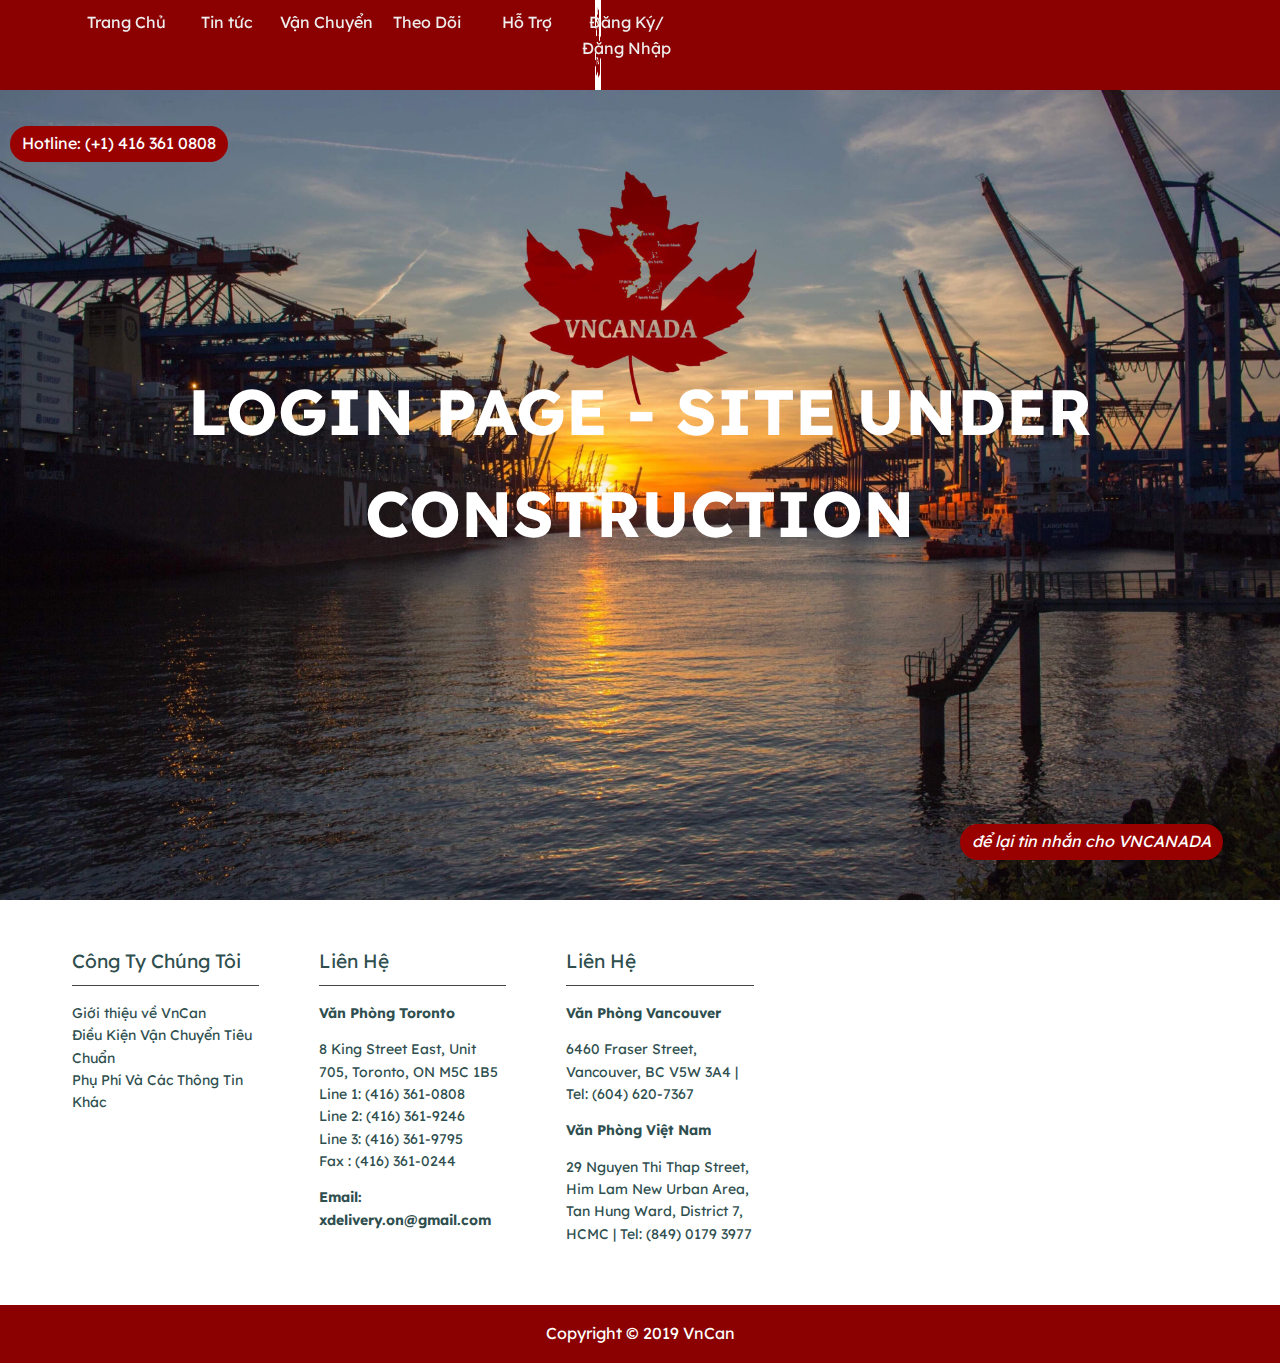
<file: login.html>
<!DOCTYPE html>
<!-- RESOURCES
- Fontawesome.com for the logos
- Jquery took from http://code.jquery.com/ 
> minified version
- Responsive menu by: https://codepen.io/neilso/pen/ziwgI 
> hit arrow on Html, hit html to see the html version 
> hit arrow on css, hit view compiled css (bc the code was written in SAss)
- Login smartmockup.com to get the phone and ipad screens
-->

<html lang="vi">
	<head>
		<!--Make sure to have this-->
		<meta charset="UTF-8">
		<meta http-equiv="X-UA-Compatible"
		content="ie=edge">
		<meta name="viewport" content="width=device-width, initial-scale=1.0">
		<link rel="stylesheet" type="text/css" href="css/style.css">
		<link rel="stylesheet" href="https://use.fontawesome.com/releases/v5.2.0/css/all.css" integrity="sha384-hWVjflwFxL6sNzntih27bfxkr27PmbbK/iSvJ+a4+0owXq79v+lsFkW54bOGbiDQ"
    crossorigin="anonymous">
		<title> XDelivery News </title>
		
	</head>
	
	<body>

		<!--showcase and nav-->
		<div id="showcase">
			<header>
				<nav>
					<div class="logo">
						<img src="img/logo.png" alt="logo">
					</div>
					
					<ul class='cf'>
						<li>
						  <a href='index.html'>Trang Chủ</a>
						</li>
						<li>
						  <a href='news.html'>Tin tức</a>
						</li>
						<li>
						  <a href='transport.html'>Vận Chuyển</a>
						</li>
						<li>
						  <a href='tracking.html'>Theo Dõi</a>
						</li>
						<li>
						  <a href='support.html'>Hỗ Trợ</a>
						</li>
						<li>
						  <a href='login.html'>Đăng Ký/Đăng Nhập</a>
						</li>
					</ul>
					
					<div class="burger">
						<div class="line1"></div>
						<div class="line2"></div>
						<div class="line3"></div>
					</div>
					
				</nav>
			</header>
			<div class="hotline">
				<span class="before_hotline">Hotline:</span>
				<span class="hotline-number">(+1) 416 361 0808 </span>
			</div>

			<div class="hotmes">
				<i class="fa fa-envelope fa-2x"></i>
				<i class="hotmes-mes">   để lại tin nhắn cho VNCANADA</i>
			</div>

			<div class="section-main container">
				<h1> LOGIN PAGE - SITE UNDER CONSTRUCTION </h1>
			</div>
		
		</div>




		<!--Footer-->
		<footer>
			<div class=container">
				<div class="footer-cols">
					<ul>
						<li> Công Ty Chúng Tôi </li>
						<li>
							<a href="#">Giới thiệu về VnCan</a>
						</li>
						<li>
							<a href="#">Điều Kiện Vận Chuyển Tiêu Chuẩn</a>
						</li>
						<li>
							<a href="#">Phụ Phí Và Các Thông Tin Khác</a>
						</li>
					</ul>
					
					<ul>
						<li>Liên Hệ</li>
						<li>
							<strong>Văn Phòng Toronto</strong>
							<p>
								8 King Street East, Unit 705,  Toronto, ON M5C 1B5 <br />
								Line 1: (416) 361-0808 <br/>
								Line 2: (416) 361-9246 <br/>
								Line 3: (416) 361-9795 <br/>
								Fax   : (416) 361-0244
							</p>
							<strong> Email: xdelivery.on@gmail.com </strong>
						</li>
					</ul>
			
					<ul>
						<li> Liên Hệ </li>
						<li>
							<strong>Văn Phòng Vancouver</strong>
							<p>
								6460 Fraser Street, Vancouver, BC V5W 3A4 | Tel: (604) 620-7367
							</p>
						</li>
						<li>
							<strong> Văn Phòng Việt Nam </strong>
							<p>
								29 Nguyen Thi Thap Street, Him Lam New Urban Area, Tan Hung Ward, District 7, HCMC | Tel: (849) 0179 3977
							</p>
						</li>
					</ul>
				</div>
			</div>
			<div class="footer-bottom text-center">
				Copyright &copy; 2019 VnCan
			</div>
		</footer>
		
		<script src="js/main.js"></script>
	</body>
</html>
</file>
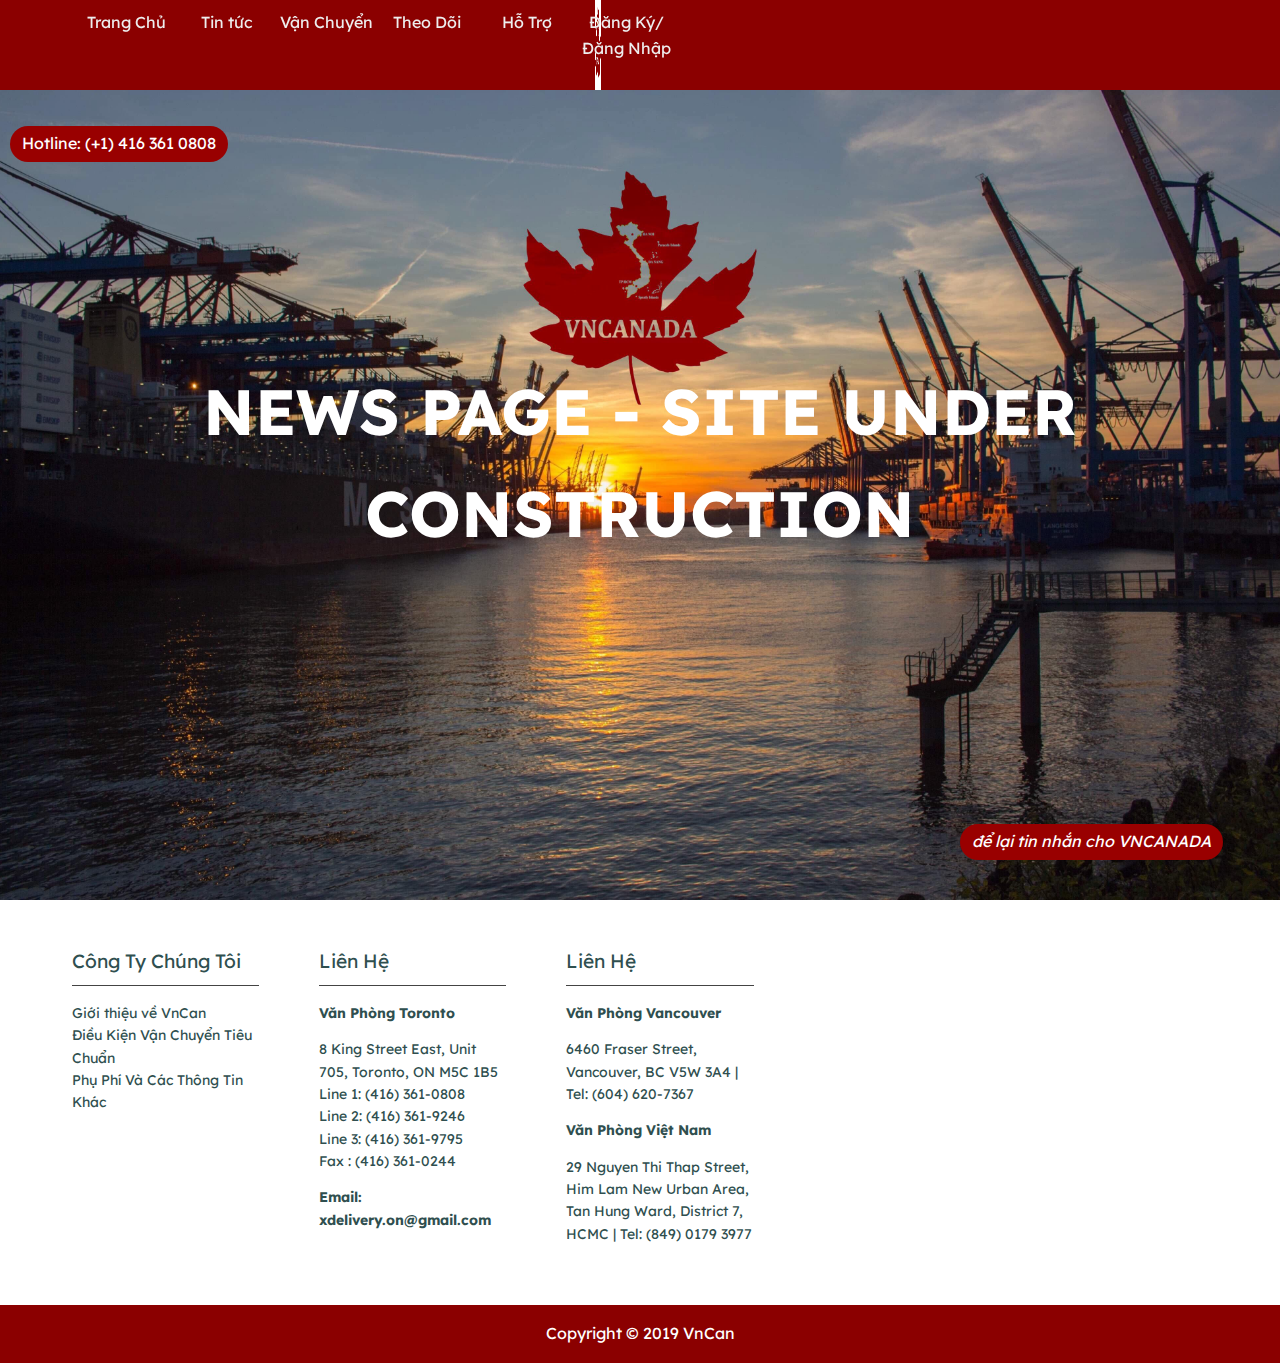
<file: news.html>
<!DOCTYPE html>
<!-- RESOURCES
- Fontawesome.com for the logos
- Jquery took from http://code.jquery.com/ 
> minified version
- Responsive menu by: https://codepen.io/neilso/pen/ziwgI 
> hit arrow on Html, hit html to see the html version 
> hit arrow on css, hit view compiled css (bc the code was written in SAss)
- Login smartmockup.com to get the phone and ipad screens
-->

<html lang="vi">
	<head>
		<!--Make sure to have this-->
		<meta charset="UTF-8">
		<meta http-equiv="X-UA-Compatible"
		content="ie=edge">
		<meta name="viewport" content="width=device-width, initial-scale=1.0">
		<link rel="stylesheet" type="text/css" href="css/style.css">
		<link rel="stylesheet" href="https://use.fontawesome.com/releases/v5.2.0/css/all.css" integrity="sha384-hWVjflwFxL6sNzntih27bfxkr27PmbbK/iSvJ+a4+0owXq79v+lsFkW54bOGbiDQ"
    crossorigin="anonymous">
		<title> XDelivery News </title>
		
	</head>
	
	<body>

		<!--showcase and nav-->
		<div id="showcase">
			<header>
				<nav>
					<div class="logo">
						<img src="img/logo.png" alt="logo">
					</div>
					
					<ul class='cf'>
						<li>
						  <a href='index.html'>Trang Chủ</a>
						</li>
						<li>
						  <a href='news.html'>Tin tức</a>
						</li>
						<li>
						  <a href='transport.html'>Vận Chuyển</a>
						</li>
						<li>
						  <a href='tracking.html'>Theo Dõi</a>
						</li>
						<li>
						  <a href='support.html'>Hỗ Trợ</a>
						</li>
						<li>
						  <a href='login.html'>Đăng Ký/Đăng Nhập</a>
						</li>
					</ul>
					
					<div class="burger">
						<div class="line1"></div>
						<div class="line2"></div>
						<div class="line3"></div>
					</div>
					
				</nav>
			</header>
			<div class="hotline">
				<span class="before_hotline">Hotline:</span>
				<span class="hotline-number">(+1) 416 361 0808 </span>
			</div>

			<div class="hotmes">
				<i class="fa fa-envelope fa-2x"></i>
				<i class="hotmes-mes">   để lại tin nhắn cho VNCANADA</i>
			</div>

			<div class="section-main container">
				<h1> NEWS PAGE - SITE UNDER CONSTRUCTION </h1>
			</div>
		
		</div>




		<!--Footer-->
		<footer>
			<div class=container">
				<div class="footer-cols">
					<ul>
						<li> Công Ty Chúng Tôi </li>
						<li>
							<a href="#">Giới thiệu về VnCan</a>
						</li>
						<li>
							<a href="#">Điều Kiện Vận Chuyển Tiêu Chuẩn</a>
						</li>
						<li>
							<a href="#">Phụ Phí Và Các Thông Tin Khác</a>
						</li>
					</ul>
					
					<ul>
						<li>Liên Hệ</li>
						<li>
							<strong>Văn Phòng Toronto</strong>
							<p>
								8 King Street East, Unit 705,  Toronto, ON M5C 1B5 <br />
								Line 1: (416) 361-0808 <br/>
								Line 2: (416) 361-9246 <br/>
								Line 3: (416) 361-9795 <br/>
								Fax   : (416) 361-0244
							</p>
							<strong> Email: xdelivery.on@gmail.com </strong>
						</li>
					</ul>
			
					<ul>
						<li> Liên Hệ </li>
						<li>
							<strong>Văn Phòng Vancouver</strong>
							<p>
								6460 Fraser Street, Vancouver, BC V5W 3A4 | Tel: (604) 620-7367
							</p>
						</li>
						<li>
							<strong> Văn Phòng Việt Nam </strong>
							<p>
								29 Nguyen Thi Thap Street, Him Lam New Urban Area, Tan Hung Ward, District 7, HCMC | Tel: (849) 0179 3977
							</p>
						</li>
					</ul>
				</div>
			</div>
			<div class="footer-bottom text-center">
				Copyright &copy; 2019 VnCan
			</div>
		</footer>
		
		<script src="js/main.js"></script>
	</body>
</html>
</file>
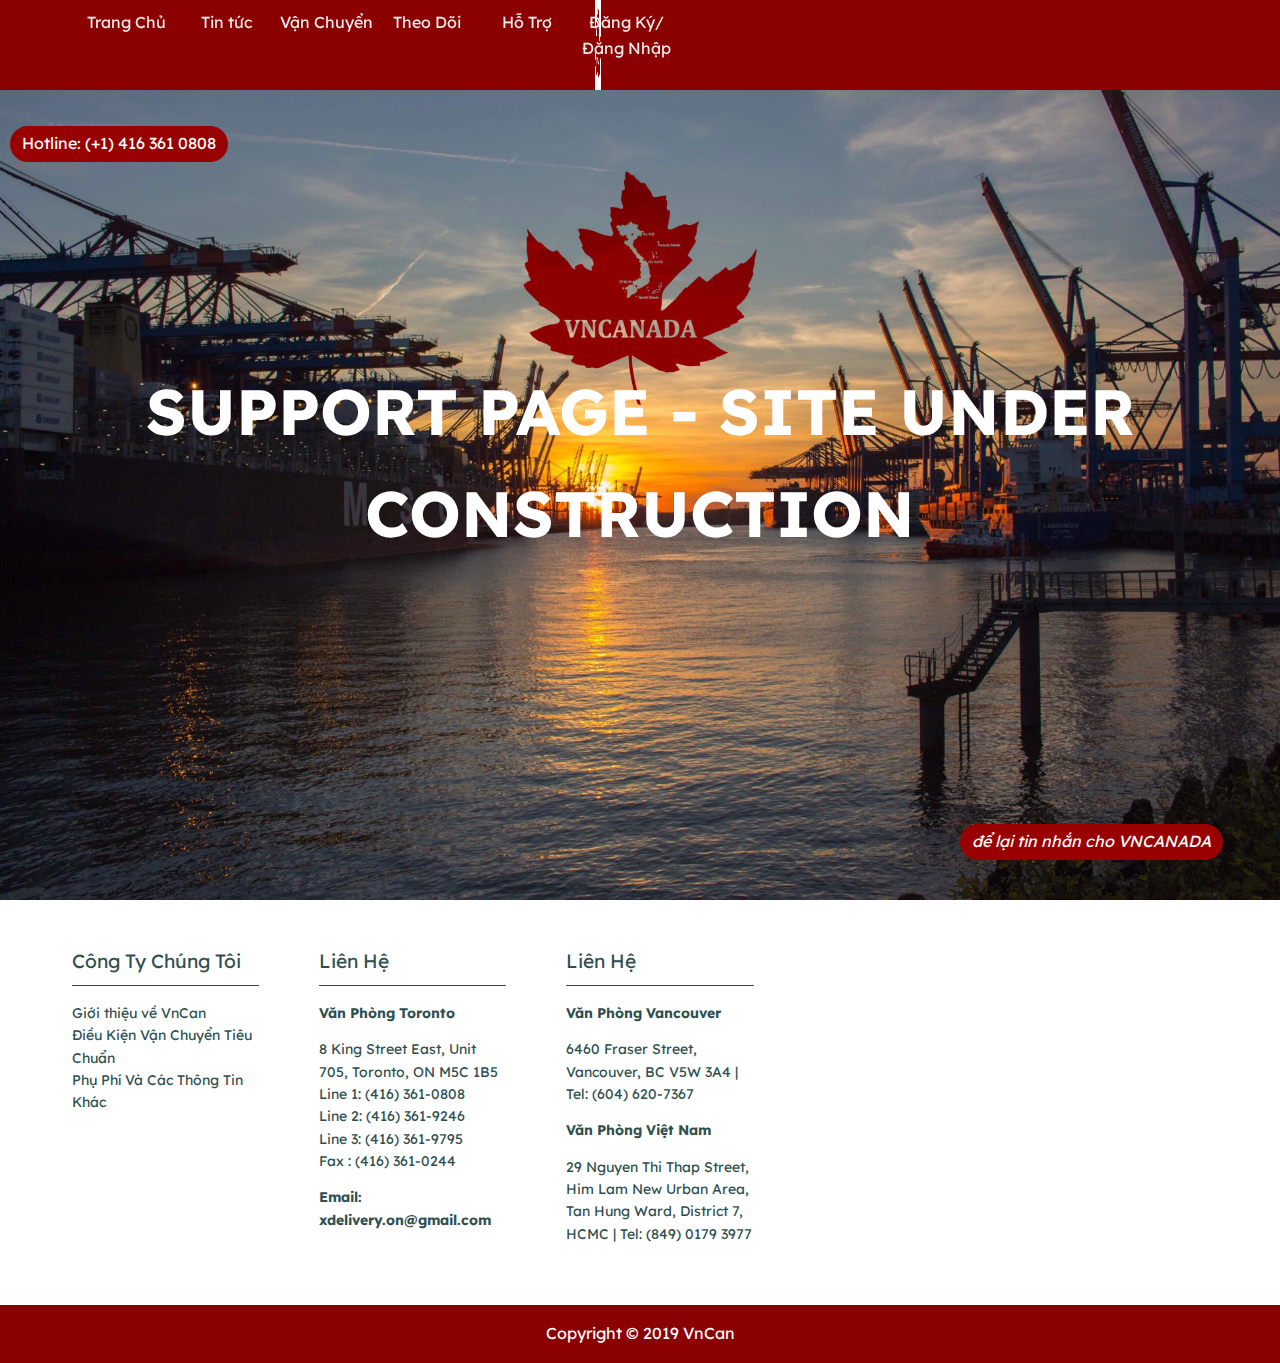
<file: support.html>
<!DOCTYPE html>
<!-- RESOURCES
- Fontawesome.com for the logos
- Jquery took from http://code.jquery.com/ 
> minified version
- Responsive menu by: https://codepen.io/neilso/pen/ziwgI 
> hit arrow on Html, hit html to see the html version 
> hit arrow on css, hit view compiled css (bc the code was written in SAss)
- Login smartmockup.com to get the phone and ipad screens
-->

<html lang="vi">
	<head>
		<!--Make sure to have this-->
		<meta charset="UTF-8">
		<meta http-equiv="X-UA-Compatible"
		content="ie=edge">
		<meta name="viewport" content="width=device-width, initial-scale=1.0">
		<link rel="stylesheet" type="text/css" href="css/style.css">
		<link rel="stylesheet" href="https://use.fontawesome.com/releases/v5.2.0/css/all.css" integrity="sha384-hWVjflwFxL6sNzntih27bfxkr27PmbbK/iSvJ+a4+0owXq79v+lsFkW54bOGbiDQ"
    crossorigin="anonymous">
		<title> XDelivery News </title>
		
	</head>
	
	<body>

		<!--showcase and nav-->
		<div id="showcase">
			<header>
				<nav>
					<div class="logo">
						<img src="img/logo.png" alt="logo">
					</div>
					
					<ul class='cf'>
						<li>
						  <a href='index.html'>Trang Chủ</a>
						</li>
						<li>
						  <a href='news.html'>Tin tức</a>
						</li>
						<li>
						  <a href='transport.html'>Vận Chuyển</a>
						</li>
						<li>
						  <a href='tracking.html'>Theo Dõi</a>
						</li>
						<li>
						  <a href='support.html'>Hỗ Trợ</a>
						</li>
						<li>
						  <a href='login.html'>Đăng Ký/Đăng Nhập</a>
						</li>
					</ul>
					
					<div class="burger">
						<div class="line1"></div>
						<div class="line2"></div>
						<div class="line3"></div>
					</div>
					
				</nav>
			</header>
			<div class="hotline">
				<span class="before_hotline">Hotline:</span>
				<span class="hotline-number">(+1) 416 361 0808 </span>
			</div>

			<div class="hotmes">
				<i class="fa fa-envelope fa-2x"></i>
				<i class="hotmes-mes">   để lại tin nhắn cho VNCANADA</i>
			</div>

			<div class="section-main container">
				<h1> SUPPORT PAGE - SITE UNDER CONSTRUCTION </h1>
			</div>
		
		</div>




		<!--Footer-->
		<footer>
			<div class=container">
				<div class="footer-cols">
					<ul>
						<li> Công Ty Chúng Tôi </li>
						<li>
							<a href="#">Giới thiệu về VnCan</a>
						</li>
						<li>
							<a href="#">Điều Kiện Vận Chuyển Tiêu Chuẩn</a>
						</li>
						<li>
							<a href="#">Phụ Phí Và Các Thông Tin Khác</a>
						</li>
					</ul>
					
					<ul>
						<li>Liên Hệ</li>
						<li>
							<strong>Văn Phòng Toronto</strong>
							<p>
								8 King Street East, Unit 705,  Toronto, ON M5C 1B5 <br />
								Line 1: (416) 361-0808 <br/>
								Line 2: (416) 361-9246 <br/>
								Line 3: (416) 361-9795 <br/>
								Fax   : (416) 361-0244
							</p>
							<strong> Email: xdelivery.on@gmail.com </strong>
						</li>
					</ul>
			
					<ul>
						<li> Liên Hệ </li>
						<li>
							<strong>Văn Phòng Vancouver</strong>
							<p>
								6460 Fraser Street, Vancouver, BC V5W 3A4 | Tel: (604) 620-7367
							</p>
						</li>
						<li>
							<strong> Văn Phòng Việt Nam </strong>
							<p>
								29 Nguyen Thi Thap Street, Him Lam New Urban Area, Tan Hung Ward, District 7, HCMC | Tel: (849) 0179 3977
							</p>
						</li>
					</ul>
				</div>
			</div>
			<div class="footer-bottom text-center">
				Copyright &copy; 2019 VnCan
			</div>
		</footer>
		
		<script src="js/main.js"></script>
	</body>
</html>
</file>
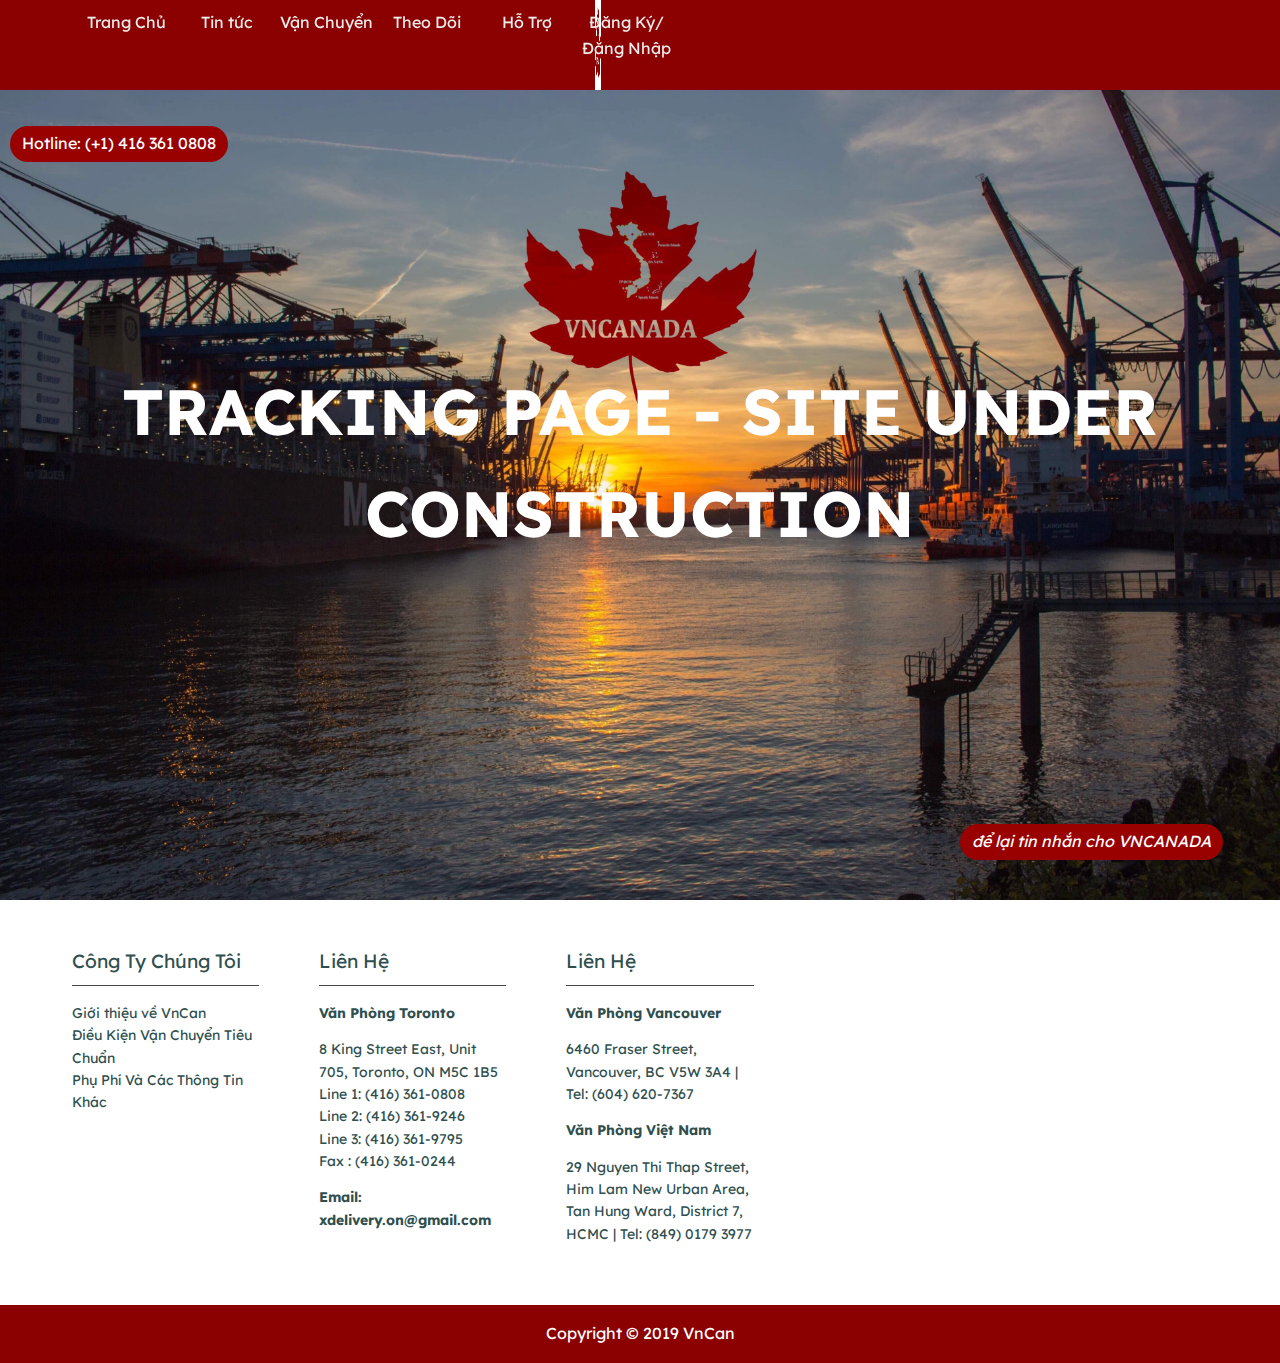
<file: tracking.html>
<!DOCTYPE html>
<!-- RESOURCES
- Fontawesome.com for the logos
- Jquery took from http://code.jquery.com/ 
> minified version
- Responsive menu by: https://codepen.io/neilso/pen/ziwgI 
> hit arrow on Html, hit html to see the html version 
> hit arrow on css, hit view compiled css (bc the code was written in SAss)
- Login smartmockup.com to get the phone and ipad screens
-->

<html lang="vi">
	<head>
		<!--Make sure to have this-->
		<meta charset="UTF-8">
		<meta http-equiv="X-UA-Compatible"
		content="ie=edge">
		<meta name="viewport" content="width=device-width, initial-scale=1.0">
		<link rel="stylesheet" type="text/css" href="css/style.css">
		<link rel="stylesheet" href="https://use.fontawesome.com/releases/v5.2.0/css/all.css" integrity="sha384-hWVjflwFxL6sNzntih27bfxkr27PmbbK/iSvJ+a4+0owXq79v+lsFkW54bOGbiDQ"
    crossorigin="anonymous">
		<title> XDelivery News </title>
		
	</head>
	
	<body>

		<!--showcase and nav-->
		<div id="showcase">
			<header>
				<nav>
					<div class="logo">
						<img src="img/logo.png" alt="logo">
					</div>
					
					<ul class='cf'>
						<li>
						  <a href='index.html'>Trang Chủ</a>
						</li>
						<li>
						  <a href='news.html'>Tin tức</a>
						</li>
						<li>
						  <a href='transport.html'>Vận Chuyển</a>
						</li>
						<li>
						  <a href='tracking.html'>Theo Dõi</a>
						</li>
						<li>
						  <a href='support.html'>Hỗ Trợ</a>
						</li>
						<li>
						  <a href='login.html'>Đăng Ký/Đăng Nhập</a>
						</li>
					</ul>
					
					<div class="burger">
						<div class="line1"></div>
						<div class="line2"></div>
						<div class="line3"></div>
					</div>
					
				</nav>
			</header>
			<div class="hotline">
				<span class="before_hotline">Hotline:</span>
				<span class="hotline-number">(+1) 416 361 0808 </span>
			</div>

			<div class="hotmes">
				<i class="fa fa-envelope fa-2x"></i>
				<i class="hotmes-mes">   để lại tin nhắn cho VNCANADA</i>
			</div>

			<div class="section-main container">
				<h1> TRACKING PAGE - SITE UNDER CONSTRUCTION </h1>
			</div>
		
		</div>




		<!--Footer-->
		<footer>
			<div class=container">
				<div class="footer-cols">
					<ul>
						<li> Công Ty Chúng Tôi </li>
						<li>
							<a href="#">Giới thiệu về VnCan</a>
						</li>
						<li>
							<a href="#">Điều Kiện Vận Chuyển Tiêu Chuẩn</a>
						</li>
						<li>
							<a href="#">Phụ Phí Và Các Thông Tin Khác</a>
						</li>
					</ul>
					
					<ul>
						<li>Liên Hệ</li>
						<li>
							<strong>Văn Phòng Toronto</strong>
							<p>
								8 King Street East, Unit 705,  Toronto, ON M5C 1B5 <br />
								Line 1: (416) 361-0808 <br/>
								Line 2: (416) 361-9246 <br/>
								Line 3: (416) 361-9795 <br/>
								Fax   : (416) 361-0244
							</p>
							<strong> Email: xdelivery.on@gmail.com </strong>
						</li>
					</ul>
			
					<ul>
						<li> Liên Hệ </li>
						<li>
							<strong>Văn Phòng Vancouver</strong>
							<p>
								6460 Fraser Street, Vancouver, BC V5W 3A4 | Tel: (604) 620-7367
							</p>
						</li>
						<li>
							<strong> Văn Phòng Việt Nam </strong>
							<p>
								29 Nguyen Thi Thap Street, Him Lam New Urban Area, Tan Hung Ward, District 7, HCMC | Tel: (849) 0179 3977
							</p>
						</li>
					</ul>
				</div>
			</div>
			<div class="footer-bottom text-center">
				Copyright &copy; 2019 VnCan
			</div>
		</footer>
		
		<script src="js/main.js"></script>
	</body>
</html>
</file>
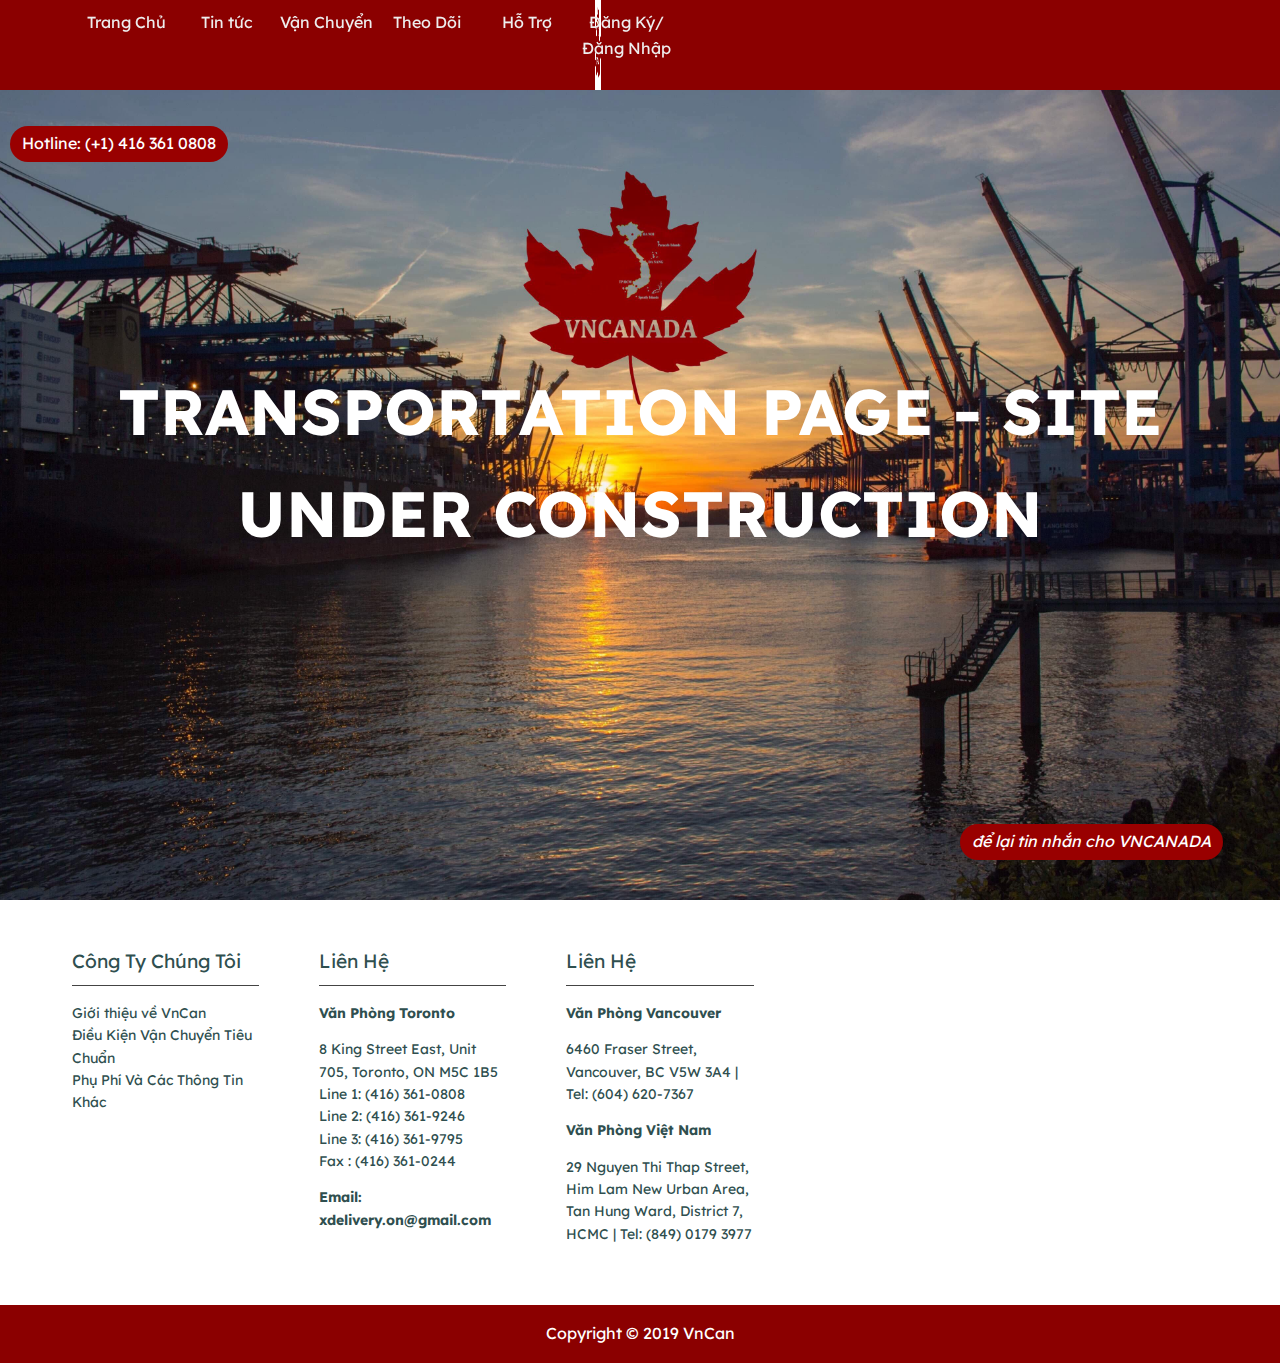
<file: transport.html>
<!DOCTYPE html>
<!-- RESOURCES
- Fontawesome.com for the logos
- Jquery took from http://code.jquery.com/ 
> minified version
- Responsive menu by: https://codepen.io/neilso/pen/ziwgI 
> hit arrow on Html, hit html to see the html version 
> hit arrow on css, hit view compiled css (bc the code was written in SAss)
- Login smartmockup.com to get the phone and ipad screens
-->

<html lang="vi">
	<head>
		<!--Make sure to have this-->
		<meta charset="UTF-8">
		<meta http-equiv="X-UA-Compatible"
		content="ie=edge">
		<meta name="viewport" content="width=device-width, initial-scale=1.0">
		<link rel="stylesheet" type="text/css" href="css/style.css">
		<link rel="stylesheet" href="https://use.fontawesome.com/releases/v5.2.0/css/all.css" integrity="sha384-hWVjflwFxL6sNzntih27bfxkr27PmbbK/iSvJ+a4+0owXq79v+lsFkW54bOGbiDQ"
    crossorigin="anonymous">
		<title> XDelivery News </title>
		
	</head>
	
	<body>

		<!--showcase and nav-->
		<div id="showcase">
			<header>
				<nav>
					<div class="logo">
						<img src="img/logo.png" alt="logo">
					</div>
					
					<ul class='cf'>
						<li>
						  <a href='index.html'>Trang Chủ</a>
						</li>
						<li>
						  <a href='news.html'>Tin tức</a>
						</li>
						<li>
						  <a href='transport.html'>Vận Chuyển</a>
						</li>
						<li>
						  <a href='tracking.html'>Theo Dõi</a>
						</li>
						<li>
						  <a href='support.html'>Hỗ Trợ</a>
						</li>
						<li>
						  <a href='login.html'>Đăng Ký/Đăng Nhập</a>
						</li>
					</ul>
					
					<div class="burger">
						<div class="line1"></div>
						<div class="line2"></div>
						<div class="line3"></div>
					</div>
					
				</nav>
			</header>
			<div class="hotline">
				<span class="before_hotline">Hotline:</span>
				<span class="hotline-number">(+1) 416 361 0808 </span>
			</div>

			<div class="hotmes">
				<i class="fa fa-envelope fa-2x"></i>
				<i class="hotmes-mes">   để lại tin nhắn cho VNCANADA</i>
			</div>

			<div class="section-main container">
				<h1> TRANSPORTATION PAGE - SITE UNDER CONSTRUCTION </h1>
			</div>
		
		</div>




		<!--Footer-->
		<footer>
			<div class=container">
				<div class="footer-cols">
					<ul>
						<li> Công Ty Chúng Tôi </li>
						<li>
							<a href="#">Giới thiệu về VnCan</a>
						</li>
						<li>
							<a href="#">Điều Kiện Vận Chuyển Tiêu Chuẩn</a>
						</li>
						<li>
							<a href="#">Phụ Phí Và Các Thông Tin Khác</a>
						</li>
					</ul>
					
					<ul>
						<li>Liên Hệ</li>
						<li>
							<strong>Văn Phòng Toronto</strong>
							<p>
								8 King Street East, Unit 705,  Toronto, ON M5C 1B5 <br />
								Line 1: (416) 361-0808 <br/>
								Line 2: (416) 361-9246 <br/>
								Line 3: (416) 361-9795 <br/>
								Fax   : (416) 361-0244
							</p>
							<strong> Email: xdelivery.on@gmail.com </strong>
						</li>
					</ul>
			
					<ul>
						<li> Liên Hệ </li>
						<li>
							<strong>Văn Phòng Vancouver</strong>
							<p>
								6460 Fraser Street, Vancouver, BC V5W 3A4 | Tel: (604) 620-7367
							</p>
						</li>
						<li>
							<strong> Văn Phòng Việt Nam </strong>
							<p>
								29 Nguyen Thi Thap Street, Him Lam New Urban Area, Tan Hung Ward, District 7, HCMC | Tel: (849) 0179 3977
							</p>
						</li>
					</ul>
				</div>
			</div>
			<div class="footer-bottom text-center">
				Copyright &copy; 2019 VnCan
			</div>
		</footer>
		
		<script src="js/main.js"></script>
	</body>
</html>
</file>
<file: css/style.css>
/*Font from google fonts for PT Sans*/
/*
- Responsive menu by: https://codepen.io/neilso/pen/ziwgI 
> hit arrow on css, hit view compiled css (bc the code was written in SAss) 
- Image is from pexels.com
*/
@import url('https://fonts.googleapis.com/css?family=Lexend+Deca&display=swap');

/*CSS variables*/
:root{
	--primary-color: #b90415; 
	--primary-color-hover: #d3071b; 
	--secondary-color: #b103063; 
	--primary-color-hover: #b143f85; 
	--light-color: #f4f4f4;
	--red: 	#8B0000; 
}

body {
  font-family: 'Lexend Deca', sans-serif;
  background-color: white;
  margin: 0;
  color: #2F4F4F;
  line-height: 1.6; 
}

img {
	width: 100%; 
}

a{
	text-decoration: none; 
	color: #ccc; 
}

/*Section*/
.section{
	padding: 2rem 0; 
}

.section-head{
	font-size: 2.5rem; 
	margin: 0; 
}

.section h3{
	font-size: 2rem; 
}

/*Buttons*/
.btn{
	padding: 1rem;
	color: #fff; 
	display: inline-block; 
}

.btn-primary{
	background: var(--primary-color); 
}



.btn-secondary{
	background: var(--secondary-color); 
}

.btn-secondary:hover{
	background: var(--primary-color-hover); 
}


/*showcase
  see video about vh (viewport height), rem, unit in general*/
#showcase{
	margin: 0; 
	padding: 0; 
	background: url(../img/replace4.jpg) no-repeat 
	center/cover; 
	width: 100%; 
	height: 100vh; 
	position: relative; 
	overflow-y: hidden; 
}

#showcase .container{
	margin-top: 40vh; 
}

#showcase h2{
	font-size: 2rem; 
}

#showcase h1{
	font-size: 4rem; 
	margin-bottom: 0; 
}

/*Locate and black background for search button*/
#showcase .search-box {
 position: absolute;
 top: 50%;
 left: 85%; 
 transform: translate(-50%, -50%);
 background: var(--light-color);
 height: 60%;
 border-radius: 40px;
 padding: 10px;
}

/*style search-txt when not hovered*/
#showcase .search-txt {
 border: none;
 background: none;
 outline: none;
 float: left;
 color: black;
 font-size: 16px;
 transition: 0.4s;
 line-height: 20px;
 width: 0px;
 font-weight: bold;
}

/*Style the search button + animation for button*/
#showcase .search-btn {
 width: 20%;
 height: 20%;
 padding-left: 45%; 
 background: var(--light-color);
 display: flex;
 justify-content: center;
 align-items: center;
 transition: 0.4s;
 color: black;
 cursor: pointer;
}

/*change size of search icon
not sure tho */
#showcase .search-btn > i {
 font-size: 30px;
}

#showcase .search-box:hover{
	width: 25%; 
}

/*Make the input bigger when hover to the box*/
#showcase .search-box:hover > .search-txt {
 width: 240px;
 padding-bottom: 50%; 
}

/*change the search button when hover the box */
#showcase .search-box:hover > .search-btn {
 background: white;
 color: black;
 padding-left: 0%; 
}

/*Footer*/
footer .footer-cols{
	display: grid; 
	grid-gap: 20px; 
	grid-template-columns: repeat(5, 1fr); 
	padding: 2rem; 
	text-align: left; 
	font-size: 14px; 
}

footer .footer-cols ul{
	list-style: none; 
	color: #2F4F4F;
}

footer .footer-cols a{
	color: #2F4F4F;
}


footer .footer-cols ul li:first-child{
	font-size: 1.2rem; 
	padding-bottom: 0.5rem; 
	border-bottom: #444 solid 1px; 
	margin-bottom: 1rem; 
}

footer .footer-bottom{
	background: var(--red); 
	padding: 1rem;
	color: #fff;
}

footer .icon{
	text-align: center; 
}

footer .icon{
	padding-bottom: 5%; 
}

.hotmes {position: fixed;
    left: 75%;
    bottom: 40px;
    z-index: 9000;
    display: block;
    background: #990000;
    color: white;
    padding-top: 5px;padding-bottom:5px; padding-left:12px; padding-right: 12px;
    border-radius: 99px;}
.hotmes-mes:hover{font-size:20px; color: white; font-weight: bold}

.hotline {
	position: fixed;
    left: 10px;
    bottom: 82%;
    z-index: 90;
    display: block;
    background: #990000;
    color: white;
    padding: 5px 12px; 
    border-radius: 99px;}
.hotline .hotline-number:hover{font-size:20px; color: white; font-weight: bold}
 
/*Utility classes*/
.container{
	max-width: 1180px;
	text-align: center; 
	margin: 0 auto; 
	padding: 0 3rem; 
	color: #fff;
}

.lead{
	font-size: 1.3rem;
}

.text-center{
	text-align: center; 
}

.bg-light{
	background: var(--light-color);
	color: #333; 
}

.mb{
	margin-bottom: 1rem; 
}

.mt{
	margin-top: 1rem;
}

.account{
	display: grid; 
	grid-template-columns:30% 70%;
	grid-gap: 1em;
	padding-top: 5%;
	padding-bottom: 5%;
	padding-left: 15%; 
	color: #2F4F4F; 
}

/*
	.account{
	grid-template-columns:100%;
	padding-bottom: 5%;
	padding-right: 10%; 
	text-align: center; 
	}
*/

.account img{
	width: 70%; 
}

.account#text{
	padding-top: 50%;  
}

.news{
	display: grid;  
	grid-template-columns:100%;
	grid-gap: 1em;
	padding-bottom: 3%;
	color: #2F4F4F; 
	text-align: center; 
	left: 40%; 
}

/*.news#news-img .myshow*/
.myshow{
	display: none; 
	width: 40%; 
	height: 40%; 
	text-align: center; 
	margin: auto auto; 
}

/*next and previous buttons*/


/* Position the buttons*/
.nextpage {
  position: absolute; 
  top: 296%; 
  right: 26%;
  border-radius: 3px 0 0 3px;
  font-size: 2rem; 
  padding: 1% 1%; 
  color: var(--red); 
  cursor: pointer; 
}

.prevpage {
  position: absolute; 
  top: 296%; 
  left: 26%;
  border-radius: 3px 0 0 3px;
  font-size: 2rem; 
  padding: 1% 1%;
  color: var(--red); 
  cursor: pointer;
}

/*button style hover*/
.prevpage:hover, .nextpage:hover {
  background-color: rgba(0,0,0,0.5);
}

/*Hidden Buttons*/
.nextpage1 {
  display: none; 
  position: static; 
  right: 26%;
  border-radius: 3px 0 0 3px;
  font-size: 2rem; 
  padding: 1% 1%; 
  color: var(--red); 
  cursor: pointer; 
}

.prevpage1 {
  display: none; 
  position: static;  
  left: 26%;
  border-radius: 3px 0 0 3px;
  font-size: 2rem; 
  padding: 1% 1%;
  color: var(--red); 
  cursor: pointer;
}

/*button style hover*/
.prevpage1:hover, .nextpage1:hover {
  background-color: rgba(0,0,0,0.5);
}

/*
dots styling

.dot {
  cursor: pointer;
  height: 15px;
  width: 15px;
  margin: 0 2px;
  background-color: #717171;
  border-radius: 50%;
  display: inline-block;
  transition: background-color 0.4s ease;
}

.active, .dot:hover {
  background-color: #7A1712;
}

*/

/* Fading animation */
.fade {
  -webkit-animation-name: fade;
  -webkit-animation-duration: 1.5s;
  animation-name: fade;
  animation-duration: 1.5s;
}

@-webkit-keyframes fade {
  from {opacity: .4} 
  to {opacity: 1}
}

@keyframes fade {
  from {opacity: .4} 
  to {opacity: 1}
}



.service{
	display: grid; 
	grid-template-columns:70% 30%;
	grid-gap: 1em;
	padding-bottom: 5%;
	padding-left: 15%;
	padding-right: 20%; 
	color: #2F4F4F;
}

.service img{
	width: 95%; 
	padding: 0; 
	margin: 0; 
}

.service#service-text{
	align-items: left;   
}

.help{
	display: grid;
	/*this grid-template-columns formation is a must in order to use grid-row and grid-columns 
	properly
	*/
	grid-template-columns: 1fr 1fr; 
	grid-auto-rows: minmax(100px, auto);
	grid-gap: 1em; 
	
	justify-items: stretch; 
	align-items: stretch; 
	color: #2F4F4F;
}

.help img:first-child{
	height: 60%;
}

#box1{
	grid-column: 1/3; 
	grid-row: 1;
	text-align: center; 
}

#box2{
	padding-left: 15%; 
	padding-bottom: 10%;
	text-align: center; 
}

#box3{
	padding-right: 15%; 
	padding-bottom: 10%; 
	text-align: center; 
}


#box4{
	grid-column: 1; 
	grid-row: 3; 
	padding-left: 15%;
	padding-top: 10%; 
	text-align: center;
}

#box5{
	grid-column: 2/3;
	grid-row: 3; 
	text-align: center;
	padding-right: 15%; 
}

/*Navigation styling*/
nav {
  display: flex; 
  justify-content: space-around; 
  height: 10%;
  width: 100%;
  background-color: var(--red);
  color: #eee;
  position: fixed; 
}
nav ul {
  padding: 0;
  margin: 0;
}
nav li {
  display: inline;
  float: left;
}
nav a {
  display: inline-block;
  width: 100px;
  text-align: center;
  text-decoration: none;
  padding: 10px 0;
  color: #eee;
  text-decoration: none;
}
nav li:hover {
  background-color: var(--light-color);
}
nav a:hover {
  color: black;
}
nav i:hover {
  color: black;
}
nav img{
  width: 6%;
  height: 99.9%; 
  background: white; 
}
nav a#openup {
  display: none;
}
.cf{
	display: flex; 
	justify-content: space-around; 
	position: fixed; 
	top: 0; 
	left: 6%; 
}
.cf#home{
	position: fixed;
	left: 50%; 
}


.cf:before, .cf:after {
  content: "";
  display: table;
}

.cf:after {
  clear: both;
}

.cf {
  zoom: 1;
}

/*3 boxes symbols*/
.burger div{
	width: 25px; 
	height: 5px; 
	background-color: rgb(226, 226, 226);
	margin: 5px; 
	transition: all 0.3s ease; 
}

/*Hide the 3 lines */
.burger{
	display: none;  
}


/* For IE 6/7 (trigger hasLayout) */

* {box-sizing:border-box}

/* Slideshow container */
.slideshow-container { 
  padding-top: 5%; 
  color: #2F4F4F;                         
  max-width: 600px;
  position: relative;
  margin: auto;
}

/* Hide the images by default */
.mySlides {
  display: none;
}

/* Next & previous buttons */
.prev, .next {
  cursor: pointer;
  position: absolute;
  top: 50%;
  width: auto;
  margin-top: -22px;
  padding: 16px;
  color: white;
  font-weight: bold;
  font-size: 18px;
  transition: 0.6s ease;
  border-radius: 0 3px 3px 0;
  user-select: none;
}

/* Position the "next button" to the right */
.next {
  right: 0;
  border-radius: 3px 0 0 3px;
}

/* On hover, add a black background color with a little bit see-through */
.prev:hover, .next:hover {
  background-color: rgba(0,0,0,0.8);
}

/* Caption text */
.text {
  color: #f2f2f2;
  font-size: 30px;
  padding: 8px 12px;
  position: absolute;
  bottom: 8px;
  width: 100%;
  text-align: center;
}

/* Number text (1/3 etc) */
.numbertext {
  color: #f2f2f2;
  font-size: 12px;
  padding: 8px 12px;
  position: absolute;
  top: 0;
}

/* The dots/bullets/indicators */
.dot {
  cursor: pointer;
  height: 15px;
  width: 15px;
  margin: 0 2px;
  background-color: #bbb;
  border-radius: 50%;
  display: inline-block;
  transition: background-color 0.6s ease;
}

.active, .dot:hover {
  background-color: #717171;
}

/* Fading animation */
.fade {
  -webkit-animation-name: fade;
  -webkit-animation-duration: 1.5s;
  animation-name: fade;
  animation-duration: 1.5s;
}

@-webkit-keyframes fade {
  from {opacity: .4} 
  to {opacity: 1}
}

@keyframes fade {
  from {opacity: .4} 
  to {opacity: 1}
}

/*MEDIA QUERY*/
/*Table Media Query*/
@media(max-width: 768px) and (min-width: 426px){
	
	body{
	/*make unable to scroll on x-axis
	  to hide the list of option
	*/
	overflow-x: hidden;
	}	
	
	/*thicken the nav bar to fit the Dky/Dnhap */
	nav {
	  height: 8%;
	}
	
	/*Increase the height of the image*/
	#showcase{
	height: 90vh; 
	}
	
	/*Hidding the social media symbols*/
	.icon{
		display: none; 
	}
	
	/*Change Font size*/
	#showcase h1{
	font-size: 3rem; 
	}
	
	#showcase h2{
	font-size: 2.2rem; 
	}
	
	#showcase .container p{
	font-size: 1.5rem;  
	}
	
	/*Locate and black background for search button*/
	#showcase .search-box {
	 left: 50%; 
	 height: 45%;
	 border-radius: 40px;
	 padding: 1%;
	 width: 25%;
	}

	/*style search-txt when not hovered*/
	#showcase .search-txt {
	 width: 120%;
	 padding-bottom: 50%;
	 padding-right: 0px; 
	}

	/*Style the search button + animation for button*/
	#showcase .search-btn {
	 width: 0px;
	 height: 20%;
	 padding-left: 0%; 
	 color: var(--light-color); 
	}

	/*change size of search icon
	not sure tho */
	#showcase .search-btn > i {
	 font-size: 180%;
	}
	
	#showcase .search-box:hover > .search-btn {
	 color: var(--light-color); 
	}
	
	.cf{
		position: absolute; 
		/*Making logo move to the middle*/
		right: 0px; 
		height: 100vh; 
		background-color: var(--red);
		display: flex; 
		flex-direction: column; 
		align-items: center; 
		width: 50%; 
		transform: translate(200%); 
		/*resposible for the animation*/
		transition: transform 0.5s ease-in;
	}
	
	.cf li{
		opacity: 0; 
	}
	
	.burger{
		display: block; 
		cursor: pointer;
		position: center; 
		padding-right: 8%; 
		padding-top: 3%; 
	}
	
	.logo{
		position: center; 
		padding-left: 5%; 
	}
	
	#showcase img{
		width: 13%; 
	}
	
	/*Account part*/
	.account{
	grid-template-columns:100%;
	padding-bottom: 5%;
	padding-right: 10%; 
	text-align: center; 
	}
	
	/*Service part*/
	.service{
	display: grid; 
	grid-template-columns:100%;
	padding-bottom: 5%;
	padding-left: 25%; 
	text-align: center;
	}
	
	.service img{
	width: 95%; 
	padding: 0; 
	margin: 0; 
	}
	
	/*news section*/
	.news{
		left: 40%; 
		padding-left: 5%; 
	}

	.myshow{
		width: 55%; 
		height: 55%; 
	}
	
	.nextpage, .prevpage{
		display: none; 
	}
	
	.nextpage1, .prevpage1{
		display: inline-block; 
	}
	
	/*Help part with boxes */
	.help img:first-child{
	height: 44%;
	}
	
	#box4{
	grid-column: 1/3; 
	grid-row: 4; 
	padding-top: 0;
	padding-right: 15%; 
	text-align: center;
	}
	
	#box5{
	grid-column: 1/3; 
	grid-row: 3;
	padding-left: 15%; 
	}

	/*HOTLINE: Class .hotline */
	.hotline{
		display:block; 
		bottom: 86.5%;
	}
	
	/*contact bar*/
	.hotmes{
		display: block; 
	}

}


@media(max-width: 425px){
		
	/*thicken the nav bar to fit the Dky/Dnhap */
	nav {
	  height: 8%;
	}
	
	/*Hide all the options on the header bar, show only logo*/
	#showcase .icon{
		display: none; 
	}
	
	#showcase{
	height: 130vh; 
	}
	
	/*Increase the height of the image*/
	#showcase{
	height: 88vh; 
	}
	
	/*Change Font size*/
	#showcase h1{
	font-size: 2rem; 
	}
	
	#showcase h2{
	font-size: 1.2rem; 
	}
	
	#showcase .container p{
	font-size: 0.5rem;  
	}
	
		/*Locate and black background for search button*/
	#showcase .search-box {
	 left: 48%; 
	 height: 45%;
	 border-radius: 40px;
	 padding: 1%;
	 width: 40%;
	}

	/*style search-txt when not hovered*/
	#showcase .search-txt {
	 width: 120%;
	 padding-bottom: 50%;
	 padding-right: 0px; 
	}

	/*Style the search button + animation for button*/
	#showcase .search-btn {
	 width: 0px;
	 height: 20%;
	 padding-left: 0%; 
	 color: var(--light-color); 
	}

	/*change size of search icon
	not sure tho */
	#showcase .search-btn > i {
	 font-size: 180%;
	}
	
	#showcase .search-box:hover > .search-btn {
	 color: var(--light-color); 
	}
	
	#showcase .search-box:hover{
	width:40%;  
	}

	/*Make the input bigger when hover to the box*/
	#showcase .search-box:hover > .search-txt {
	 width: 120%;
	 padding-bottom: 50%;
	 padding-right: 0px; 
	}
	
	.cf{
		position: absolute; 
		/*Making logo move to the middle*/
		right: 0px; 
		height: 100vh; 
		background-color: var(--red);
		display: flex; 
		flex-direction: column; 
		align-items: center; 
		width: 50%; 
		transform: translate(200%); 
		/*resposible for the animation*/
		transition: transform 0.5s ease-in;
	}
	
	.cf li{
		opacity: 0; 
	}
	
	.burger{
		display: block; 
		cursor: pointer;
		position: center; 
		padding-right: 8%; 
		padding-top: 3%; 
	}
	
	.logo{
		position: center; 
		padding-left: 5%; 
	}
	
	#showcase img{
		width: 20%; 
	}
	
	
	/*Hidding the social media symbols*/
	.icon{
		display: none; 
	}
	
	/*Account part*/
	.account{
	grid-template-columns:100%;
	padding-bottom: 5%;
	padding-right: 10%;  
	text-align: center; 
	}
	
	.account img{
	width: 88%; 
	}
	
	/*Service part*/
	.service{
	display: grid; 
	grid-template-columns:100%;
	padding-left: 20%; 
	text-align: center;
	}
	
	.service img{
	width: 110%; 
	}
	
	/*Help part with boxes */
	.help img:first-child{
	height: 44%;
	}
	
	/*News section:*/
	.news{
		left: 40%; 
		padding-left: 0%; 
	}

	.myshow{
		width: 65%; 
		height: 65%; 
	}
	
	.nextpage, .prevpage{
		display: none; 
	}
	
	.nextpage1, .prevpage1{
		display: inline-block; 
		font-size: 1.2rem; 
	}
	
	#box1{
	grid-column: 1/3; 
	grid-row: 1;
	text-align: center; 
	}

	#box2{
	grid-column: 1/3; 
	grid-row: 2;
	padding-right: 15%; 
	text-align: center; 
	}

	#box3{
	grid-column: 1/3; 
	grid-row: 3;
	padding-left: 15%; 
	text-align: center; 
	}


	#box4{
	grid-column: 1/3; 
	grid-row: 5; 
	padding-right: 15%; 
	padding-top: 0; 
	text-align: center;
	}

	#box5{
	grid-column: 1/3;
	grid-row: 4; 
	padding-left: 15%; 
	}
	
	/*Footers*/
	footer .footer-cols{
	display: inline; 
	}
	
	/*HOTLINE: Class .hotline */
	.hotline{
		display:block; 
		bottom: 88%; 
		font-size: 0.5rem; 
		left: 1%; 
	}
	
	/*contact bar*/
	.hotmes{
		display: block;
		font-size: 0.5rem; 
	}
	
}

/*style that show up when hit the burger button*/
.nav-active{
	transform: translate(100%); 
}

/*animation part*/
@keyframes navLinkFade{
	from{
		opacity: 0;
		transform: translate(50px); 
	}
	to{
		opacity: 1; 
		transform: translate(0px); 
	}
}

.toggle .line1{
	transform: rotate(-45deg) translate(-5px, 9px); 
}

.toggle .line2{
	opacity: 0; 
}

.toggle .line3{
	transform: rotate(45deg) translate(-5px, -9px);
}
</file>
